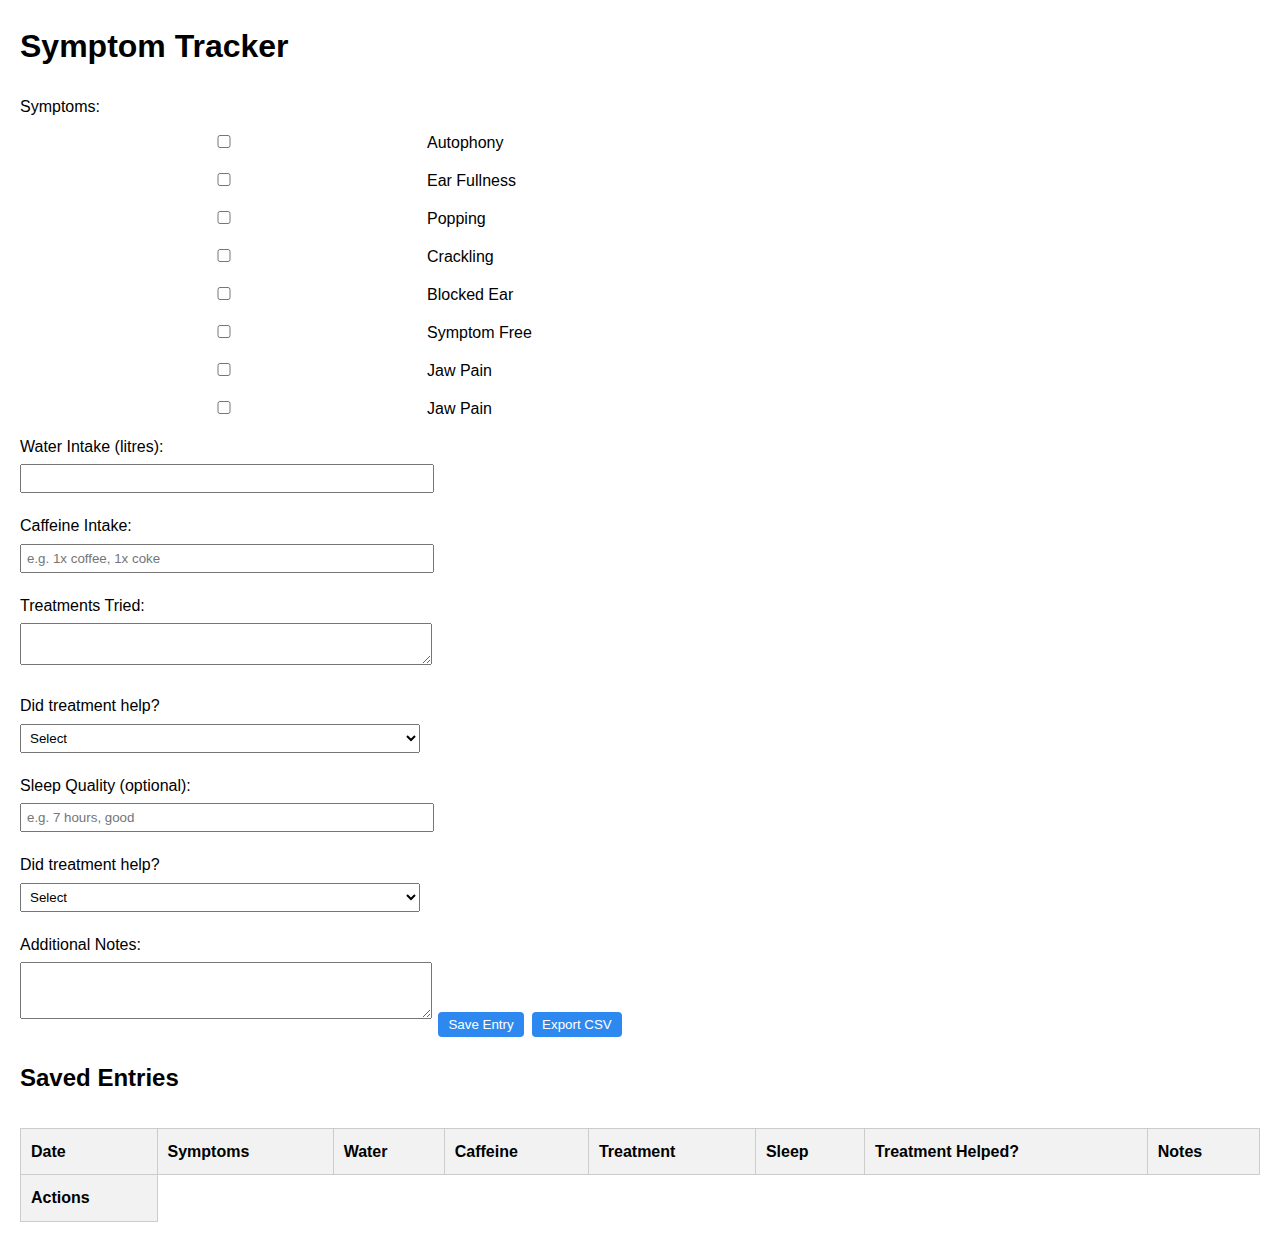
<file: index.html>
<!DOCTYPE html>
<html lang="en">
<head>
  <meta charset="UTF-8">
  <title>Symptom Tracker</title>
  
<style>
  body {
    font-family: Arial, sans-serif;
    margin: 20px;
    line-height: 1.6;
  }

  label {
    display: block;
    margin-top: 10px;
  }

  input, textarea, select {
    margin-top: 5px;
    margin-bottom: 10px;
    padding: 5px;
    width: 100%;
    max-width: 400px;
  }

  table {
    width: 100%;
    border-collapse: collapse;
    margin-top: 30px;
  }

  th, td {
    padding: 10px;
    border: 1px solid #ccc;
    text-align: left;
  }

  tr:nth-child(even) {
    background-color: #f9f9f9;
  }

  th {
    background-color: #f2f2f2;
  }

  button {
    margin: 2px;
    padding: 5px 10px;
    border: none;
    background-color: #2d89ef;
    color: white;
    border-radius: 4px;
    cursor: pointer;
  }

  button:hover {
    background-color: #1b5dbf;
  }
</style>

</head>
<body>

  <h1>Symptom Tracker</h1>
  <form>
    <label>Symptoms:</label>
    <div class="checkbox-group" id="symptom-options">
      <label><input type="checkbox" value="Autophony">Autophony</label>
      <label><input type="checkbox" value="Ear Fullness">Ear Fullness</label>
      <label><input type="checkbox" value="Popping">Popping</label>
      <label><input type="checkbox" value="Crackling">Crackling</label>
      <label><input type="checkbox" value="Blocked Ear">Blocked Ear</label>
      <label><input type="checkbox" value="Symptom Free">Symptom Free</label>
       <label><input type="checkbox" value="Jaw Pain">Jaw Pain</label>
       <label><input type="checkbox" value="Jaw Pain">Jaw Pain</label>
    </div>

    <label for="water">Water Intake (litres):</label>
    <input type="number" id="water" step="0.1">

    <label for="caffeine">Caffeine Intake:</label>
    <input type="text" id="caffeine" placeholder="e.g. 1x coffee, 1x coke">

    <label for="treatment">Treatments Tried:</label>
    <textarea id="treatment" rows="2"></textarea>

    <label for="treatmentEffect">Did treatment help?</label>
    <select id="treatmentEffect">
      <option value="">Select</option>
      <option value="Yes">Yes</option>
      <option value="No">No</option>
      <option value="Unsure">Unsure</option>
    </select>

    <label for="sleep">Sleep Quality (optional):</label>
    <input type="text" id="sleep" placeholder="e.g. 7 hours, good">

    <label for="treatmentEffect">Did treatment help?</label>
    <select id="treatmentEffect">
      <option value="">Select</option>
      <option value="Yes">Yes</option>
      <option value="No">No</option>
      <option value="Unsure">Unsure</option>
    </select>

    <label for="notes">Additional Notes:</label>
    <textarea id="notes" rows="3"></textarea>

    <button type="submit">Save Entry</button>
    <button type="button" id="exportCSV">Export CSV</button>
  </form>

  <h2>Saved Entries</h2>
  <table id="log-table">
    <thead>
      <tr>
        <th>Date</th>
        <th>Symptoms</th>
        <th>Water</th>
        <th>Caffeine</th>
        <th>Treatment</th>
        <th>Sleep</th>
        <th>Treatment Helped?</th>
        <th>Notes</th>
      </tr>
    <th>Actions</th>
      </tr>
    </thead>
    <tbody></tbody>
  </table>

  <script>
    console.log("Inline app.js loaded!");

    document.addEventListener('DOMContentLoaded', () => {
      console.log("DOM fully loaded.");
      displayEntries();

      document.querySelector('form').addEventListener('submit', function(e) {
        e.preventDefault();

        const date = new Date().toLocaleDateString();
        const symptomValues = Array.from(document.querySelectorAll('#symptom-options input:checked')).map(cb => cb.value);
        const water = document.getElementById('water').value;
        const caffeine = document.getElementById('caffeine').value;
        const treatment = document.getElementById('treatment').value;
        const sleep = document.getElementById('sleep').value;
        const treatmentEffect = document.getElementById('treatmentEffect').value;
        const notes = document.getElementById('notes').value;

        const entry = {
          date,
          symptoms: symptomValues.join(', '),
          water,
          caffeine,
          treatment,
          sleep,
          treatmentEffect,
          notes
        };

        let entries = JSON.parse(localStorage.getItem('entries') || '[]');
        entries.push(entry);
        localStorage.setItem('entries', JSON.stringify(entries));
        console.log("Saved entry:", entry);

        displayEntries();
        document.querySelector('form').reset();
      });

      document.getElementById('exportCSV').addEventListener('click', () => {
        const entries = JSON.parse(localStorage.getItem('entries') || '[]');
        if (entries.length === 0) {
          alert('No data to export.');
          return;
        }

        const headers = Object.keys(entries[0]);
        const csvRows = [
          headers.join(','),
          ...entries.map(entry => headers.map(h => `"${(entry[h] || '').replace(/"/g, '""')}"`).join(','))
        ];

        const csvContent = csvRows.join('\n');
        const blob = new Blob([csvContent], { type: 'text/csv' });
        const url = URL.createObjectURL(blob);

        const a = document.createElement('a');
        a.setAttribute('href', url);
        a.setAttribute('download', 'symptom_tracker_entries.csv');
        a.click();
      });
    });

    function displayEntries() {
      const entries = JSON.parse(localStorage.getItem('entries') || '[]');
      console.log("Displaying entries:", entries);

      const tbody = document.querySelector("#log-table tbody");
      if (!tbody) {
        console.error("Table body not found!");
        return;
      }

      tbody.innerHTML = '';
      entries.forEach(entry => {
        const row = tbody.insertRow();
        row.innerHTML = `
          <td>${entry.date || '-'}</td>
          <td>${entry.symptoms || '-'}</td>
          <td>${entry.water || '-'}</td>
          <td>${entry.caffeine || '-'}</td>
          <td>${entry.treatment || '-'}</td>
          <td>${entry.sleep || '-'}</td>
          <td>${entry.treatmentEffect || '-'}</td>
          <td>${entry.notes || '-'}</td>
        `;
      });
    }
  
    function editEntry(index) {
      const entries = JSON.parse(localStorage.getItem('entries') || '[]');
      const entry = entries[index];
      if (!entry) return;

      const checkboxes = document.querySelectorAll('#symptom-options input');
      checkboxes.forEach(cb => cb.checked = entry.symptoms.includes(cb.value));

      document.getElementById('water').value = entry.water;
      document.getElementById('caffeine').value = entry.caffeine;
      document.getElementById('treatment').value = entry.treatment;
      document.getElementById('treatmentEffect').value = entry.treatmentEffect;
      document.getElementById('sleep').value = entry.sleep;
      document.getElementById('notes').value = entry.notes;

      entries.splice(index, 1);
      localStorage.setItem('entries', JSON.stringify(entries));
      displayEntries();
      window.scrollTo({ top: 0, behavior: 'smooth' });
    }

    function deleteEntry(index) {
      let entries = JSON.parse(localStorage.getItem('entries') || '[]');
      if (!confirm('Are you sure you want to delete this entry?')) return;
      entries.splice(index, 1);
      localStorage.setItem('entries', JSON.stringify(entries));
      displayEntries();
    }
</script>

</body>
</html>
</file>
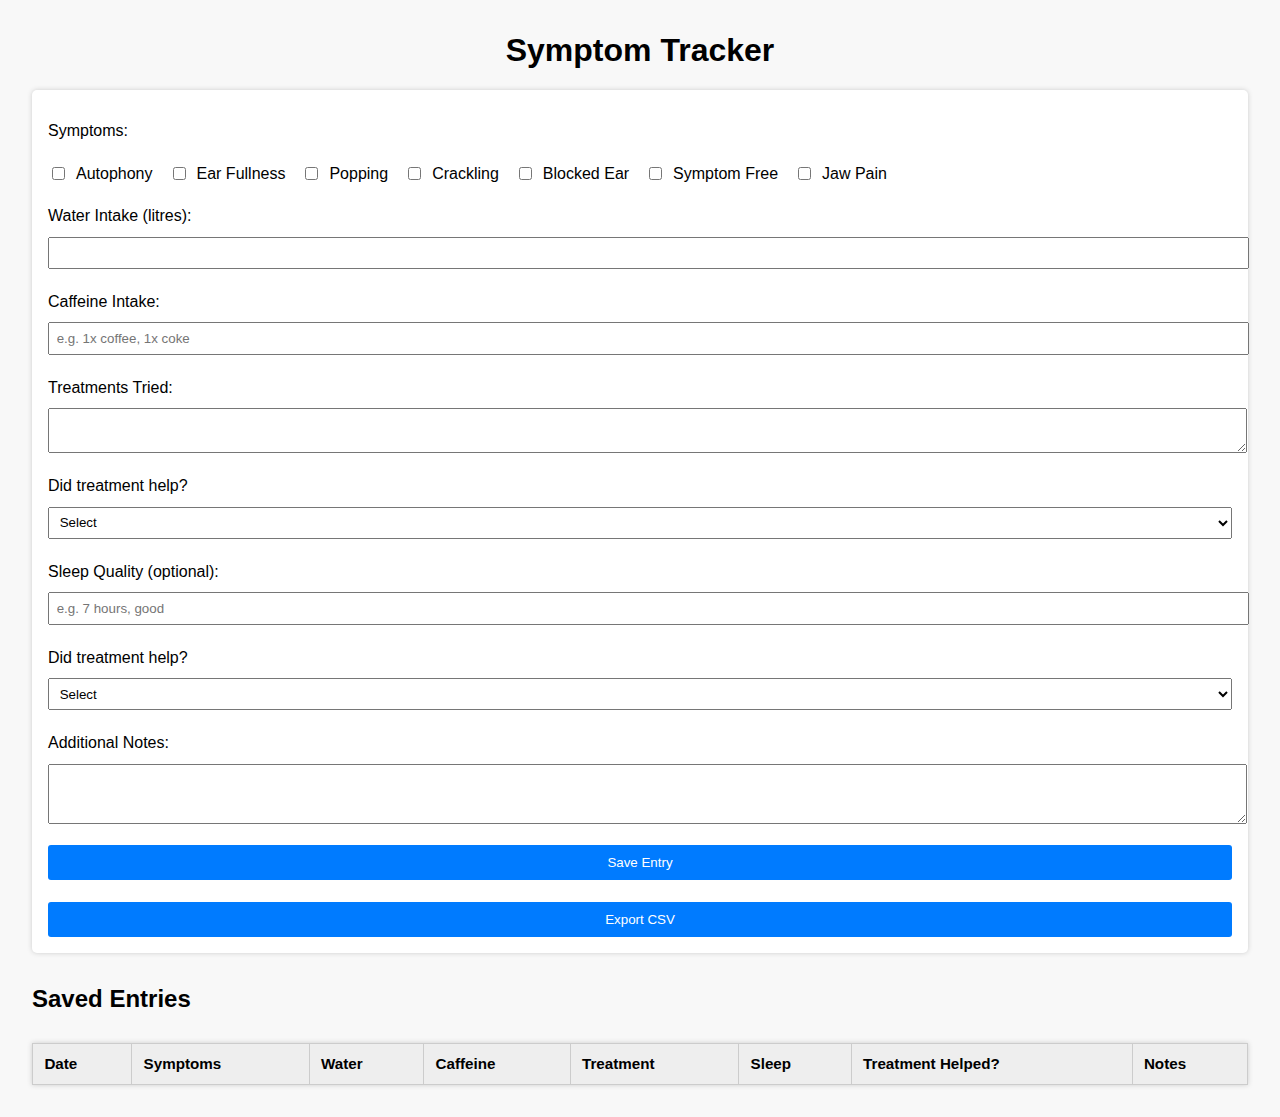
<file: index2.html>
<!DOCTYPE html>
<html lang="en">
<head>
  <meta charset="UTF-8">
  <title>Symptom Tracker</title>
  <style>
    body {
      font-family: Arial, sans-serif;
      margin: 2em;
      background-color: #f8f8f8;
    }
    h1 {
      text-align: center;
    }
    form {
      display: flex;
      flex-direction: column;
      gap: 0.5em;
      background: #fff;
      padding: 1em;
      border-radius: 5px;
      box-shadow: 0 0 5px #ccc;
      margin-bottom: 2em;
    }
    label {
      display: block;
      margin-top: 1em;
    }
    input[type="text"],
    input[type="number"],
    textarea,
    select {
      width: 100%;
      padding: 0.5em;
      margin-top: 0.25em;
    }
    .checkbox-group {
      display: flex;
      flex-wrap: wrap;
      gap: 1em;
    }
    .checkbox-group label {
      display: flex;
      align-items: center;
      gap: 0.5em;
    }
    table {
      margin-top: 2em;
      font-size: 0.95em;
      width: 100%;
      border-collapse: collapse;
      background: #fff;
      box-shadow: 0 0 5px #ccc;
    }
    th, td {
      padding: 0.75em;
      border: 1px solid #ccc;
      text-align: left;
    }
    th {
      background: #eee;
    }
    button {
      margin-top: 1em;
      padding: 0.75em 1.5em;
      background-color: #007BFF;
      color: #fff;
      border: none;
      border-radius: 3px;
      cursor: pointer;
    }
  </style>
</head>
<body>

  <h1>Symptom Tracker</h1>
  <form>
    <label>Symptoms:</label>
    <div class="checkbox-group" id="symptom-options">
      <label><input type="checkbox" value="Autophony">Autophony</label>
      <label><input type="checkbox" value="Ear Fullness">Ear Fullness</label>
      <label><input type="checkbox" value="Popping">Popping</label>
      <label><input type="checkbox" value="Crackling">Crackling</label>
      <label><input type="checkbox" value="Blocked Ear">Blocked Ear</label>
      <label><input type="checkbox" value="Symptom Free">Symptom Free</label>
       <label><input type="checkbox" value="Jaw Pain">Jaw Pain</label>
    </div>

    <label for="water">Water Intake (litres):</label>
    <input type="number" id="water" step="0.1">

    <label for="caffeine">Caffeine Intake:</label>
    <input type="text" id="caffeine" placeholder="e.g. 1x coffee, 1x coke">

    <label for="treatment">Treatments Tried:</label>
    <textarea id="treatment" rows="2"></textarea>

    <label for="treatmentEffect">Did treatment help?</label>
    <select id="treatmentEffect">
      <option value="">Select</option>
      <option value="Yes">Yes</option>
      <option value="No">No</option>
      <option value="Unsure">Unsure</option>
    </select>

    <label for="sleep">Sleep Quality (optional):</label>
    <input type="text" id="sleep" placeholder="e.g. 7 hours, good">

    <label for="treatmentEffect">Did treatment help?</label>
    <select id="treatmentEffect">
      <option value="">Select</option>
      <option value="Yes">Yes</option>
      <option value="No">No</option>
      <option value="Unsure">Unsure</option>
    </select>

    <label for="notes">Additional Notes:</label>
    <textarea id="notes" rows="3"></textarea>

    <button type="submit">Save Entry</button>
    <button type="button" id="exportCSV">Export CSV</button>
  </form>

  <h2>Saved Entries</h2>
  <table id="log-table">
    <thead>
      <tr>
        <th>Date</th>
        <th>Symptoms</th>
        <th>Water</th>
        <th>Caffeine</th>
        <th>Treatment</th>
        <th>Sleep</th>
        <th>Treatment Helped?</th>
        <th>Notes</th>
      </tr>
    </thead>
    <tbody></tbody>
  </table>

  <script>
    console.log("Inline app.js loaded!");

    document.addEventListener('DOMContentLoaded', () => {
      console.log("DOM fully loaded.");
      displayEntries();

      document.querySelector('form').addEventListener('submit', function(e) {
        e.preventDefault();

        const date = new Date().toLocaleDateString();
        const symptomValues = Array.from(document.querySelectorAll('#symptom-options input:checked')).map(cb => cb.value);
        const water = document.getElementById('water').value;
        const caffeine = document.getElementById('caffeine').value;
        const treatment = document.getElementById('treatment').value;
        const sleep = document.getElementById('sleep').value;
        const treatmentEffect = document.getElementById('treatmentEffect').value;
        const notes = document.getElementById('notes').value;

        const entry = {
          date,
          symptoms: symptomValues.join(', '),
          water,
          caffeine,
          treatment,
          sleep,
          treatmentEffect,
          notes
        };

        let entries = JSON.parse(localStorage.getItem('entries') || '[]');
        entries.push(entry);
        localStorage.setItem('entries', JSON.stringify(entries));
        console.log("Saved entry:", entry);

        displayEntries();
        document.querySelector('form').reset();
      });

      document.getElementById('exportCSV').addEventListener('click', () => {
        const entries = JSON.parse(localStorage.getItem('entries') || '[]');
        if (entries.length === 0) {
          alert('No data to export.');
          return;
        }

        const headers = Object.keys(entries[0]);
        const csvRows = [
          headers.join(','),
          ...entries.map(entry => headers.map(h => `"${(entry[h] || '').replace(/"/g, '""')}"`).join(','))
        ];

        const csvContent = csvRows.join('\n');
        const blob = new Blob([csvContent], { type: 'text/csv' });
        const url = URL.createObjectURL(blob);

        const a = document.createElement('a');
        a.setAttribute('href', url);
        a.setAttribute('download', 'symptom_tracker_entries.csv');
        a.click();
      });
    });

    function displayEntries() {
      const entries = JSON.parse(localStorage.getItem('entries') || '[]');
      console.log("Displaying entries:", entries);

      const tbody = document.querySelector("#log-table tbody");
      if (!tbody) {
        console.error("Table body not found!");
        return;
      }

      tbody.innerHTML = '';
      entries.forEach(entry => {
        const row = tbody.insertRow();
        row.innerHTML = `
          <td>${entry.date || '-'}</td>
          <td>${entry.symptoms || '-'}</td>
          <td>${entry.water || '-'}</td>
          <td>${entry.caffeine || '-'}</td>
          <td>${entry.treatment || '-'}</td>
          <td>${entry.sleep || '-'}</td>
          <td>${entry.treatmentEffect || '-'}</td>
          <td>${entry.notes || '-'}</td>
        `;
      });
    }
  </script>

</body>
</html>
</file>
